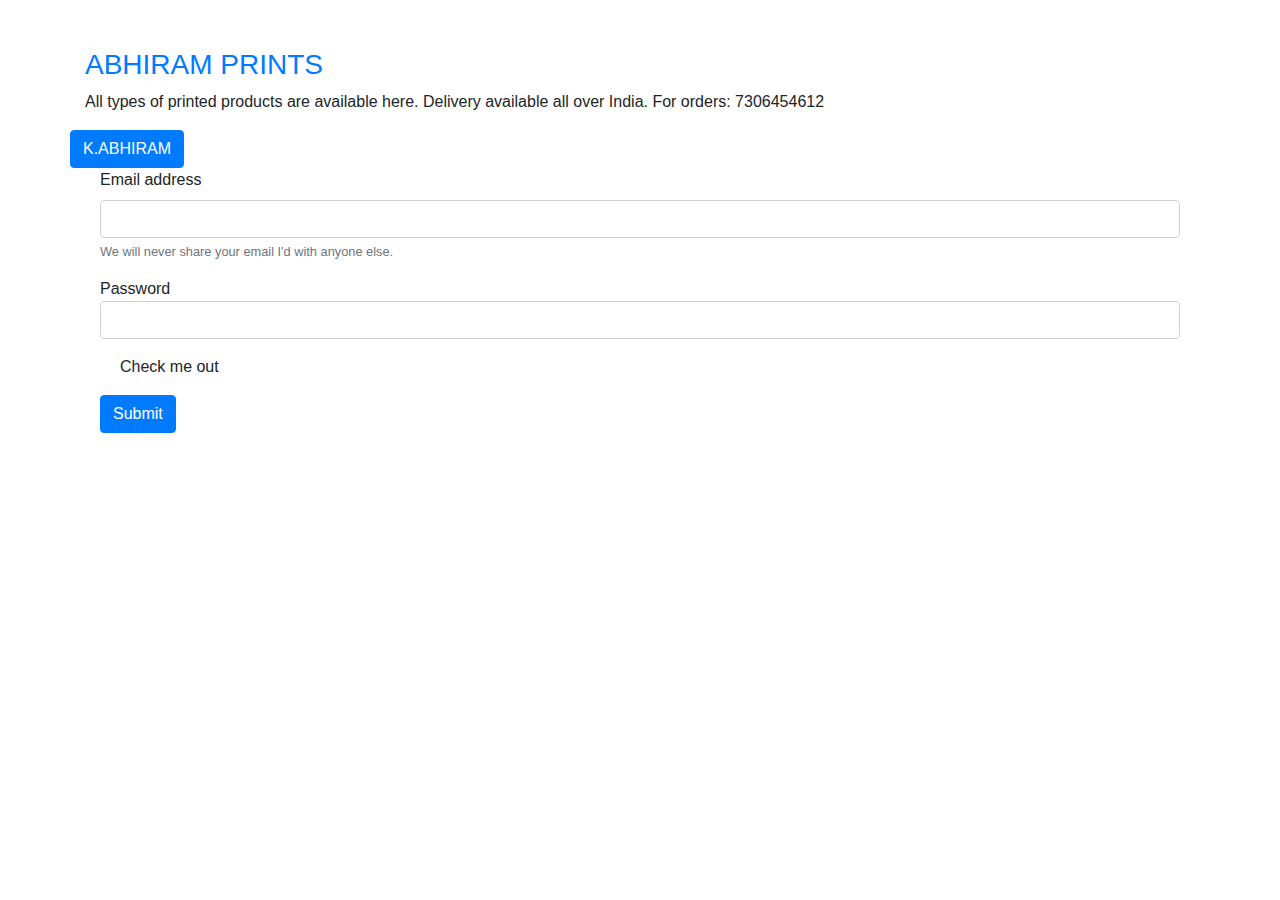
<file: Document.html>
<!DOCTYPE html>
<!-- saved from url=(0039)file:///C:/HTML/Boot%20Strap/index.html -->
<html lang="en"><head><meta http-equiv="Content-Type" content="text/html; charset=UTF-8">
         
         <meta http.equiv="X UA Compatible" content="IE=edge" <meta="" name="viewport">
         <link rel="stylesheet" href="./Document_files/bootstrap.min.css">
         <title>Document</title>
       </head>
       <body>
         <section class="my-5">
           <div class="container">
              <div class="row">
                <div class="col-lg-12">
                  <h3 class="text-primary text-centre">ABHIRAM PRINTS</h3>
                  <p class="text-centre">
                    All types of printed products are available here.
                    Delivery available all over India.
                    For orders: 7306454612 
                    
                </p>    
              </div>
              <div class="mb-6 text-primary text-centre">
                <button type="button" class="btn btn-primary btn">
                    K.ABHIRAM
                </button>  
              </div>
            </div>
            <div class="col-lg-12" <form="">
                <div class="form-group">
                   <label for="exampleInputEmail1">Email address</label>
                   <input type="email" class="form-control" id="exampleInputEmail1" aria-describedby="emailHelp">
                     <small id="emailHelp" class="form-text text-muted">We will never share your email I'd with anyone else.</small> 
                  </div>
                  <div class="form-group" <label="" for="exampleInputPassword1">Password
                    <input type="password" class="form-control" id="exampleInputPassword1">
                </div>
                <div class="form-group form-check" <input="" type="checkbox" id="exampleCheck1">
                   <label class="form-check-label" for="exampleCheck1">Check me out</label> 
                 </div>
                 <button type="submit" class="btn btn-primary">Submit</button>
                
              </div>
            </div>
          
        </section>
          <script src="./Document_files/jquery-3.5.1.slim.min.js.download"></script>
          <script src="file:///C:/HTML/Boot%20Strap/https//cdn.jsdelivr.net/npm/bootstrap@4.6.0/dist/css/bootstrap.bundle.min.css"></script>
        
          

</body></html>
</file>
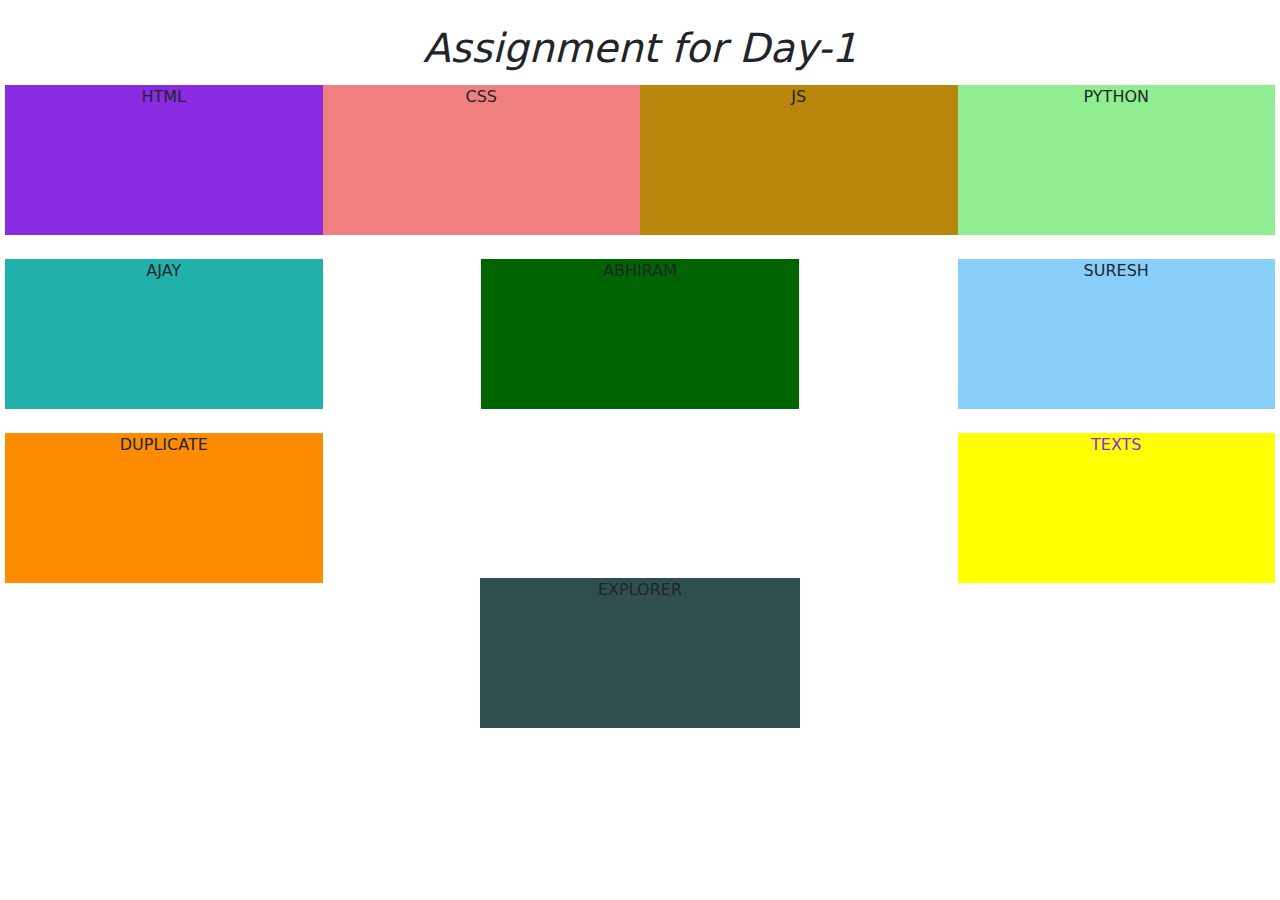
<file: first.html>
<!DOCTYPE html>
<html lang="en">
<head>
    <title>Bootstrap Intro</title>
    <link rel="stylesheet" href="first.css">
    <link href="https://cdn.jsdelivr.net/npm/bootstrap@5.0.2/dist/css/bootstrap.min.css" rel="stylesheet">
</head>
<body>
    
    <br>
    <div class="container-fluid my-container">
        <h1>Assignment for Day-1</h1>
        <div class="row row-1">

            <div class="block col-3" style="background-color: blueviolet;">HTML</div>
            <div class="block col-3" style="background-color: lightcoral;">CSS</div>
            <div class="block col-3" style="background-color: darkgoldenrod;">JS</div>
            <div class="block col-3" style="background-color: lightgreen;">PYTHON</div>

        </div>
        <br>

        <div class="row row-1">
            <div class="block col-3" style="background-color: lightseagreen;">AJAY</div>
            <div class="block col-3" style="background-color: darkgreen;">ABHIRAM</div>
            <div class="block col-3" style="background-color: lightskyblue;">SURESH</div>
        </div>
        <br>

        <div class="row row-1">
            <div class="block col-3" style="background-color: darkorange;">DUPLICATE</div>
            <div class="block col-3" style="color: blueviolet;">TEXTS</div>      
        </div>
        <div class="row row-2 ">
            <div class="block col-3" style="background-color: darkslategrey;">EXPLORER</div>
        </div>
    </div>
</body>
</html>
</file>
<file: first.css>
h1{
    font-style: italic;
    font-style: bold;
    text-align: center;
    color: black;
}

.my-container{
    text-align:center;
    text-align:justify;
}

.block{
    height: 150px;   
    width: 150px; 
    background-color: yellow;
    text-align:center;    
    align-content:justify;
}

.row-1{
    height: 150px;
    padding: 5px;
    background-color: white;
    text-align:center;
    text-align:justify;
    align-items: center;
    justify-content:space-between;
}

.row-2 {
    height: 150px;
    align-items: center;
    text-align: center;
    justify-content: center;
}
</file>
